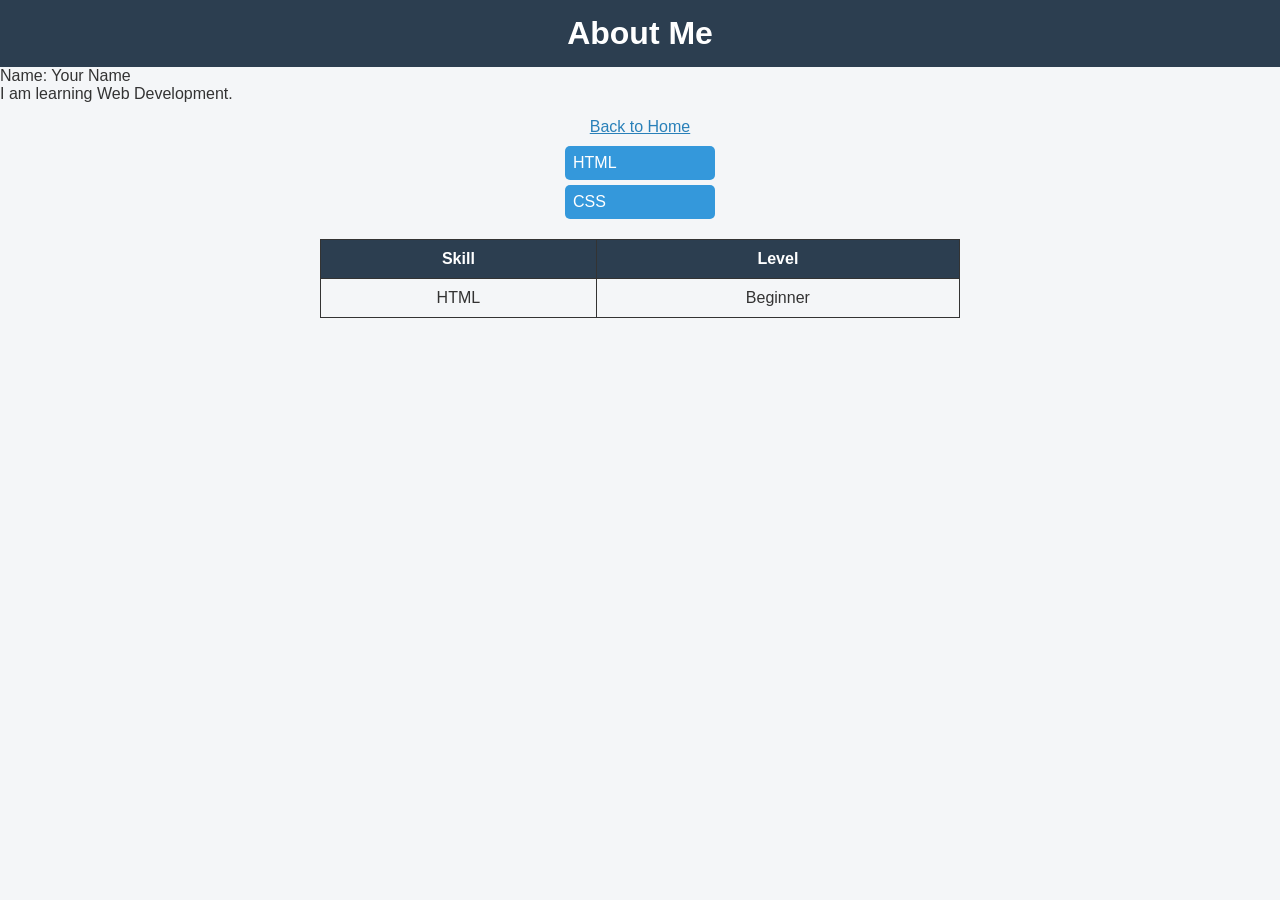
<file: about.html>
<!DOCTYPE html>
<html>
<head>
  <title>About Me</title>
<link rel="stylesheet" href="style.css">
<script src="script.js"></script>
</head>

<body>

  <h1>About Me</h1>

  <p>Name: Your Name</p>
  <p>I am learning Web Development.</p>

  <a href="index.html">Back to Home</a>
<ul>
  <li>HTML</li>
  <li>CSS</li>
</ul>
<table border="1">
<tr>
  <th>Skill</th>
  <th>Level</th>
</tr>
<tr>
  <td>HTML</td>
  <td>Beginner</td>
</tr>
</table>

</body>
</html>
</file>
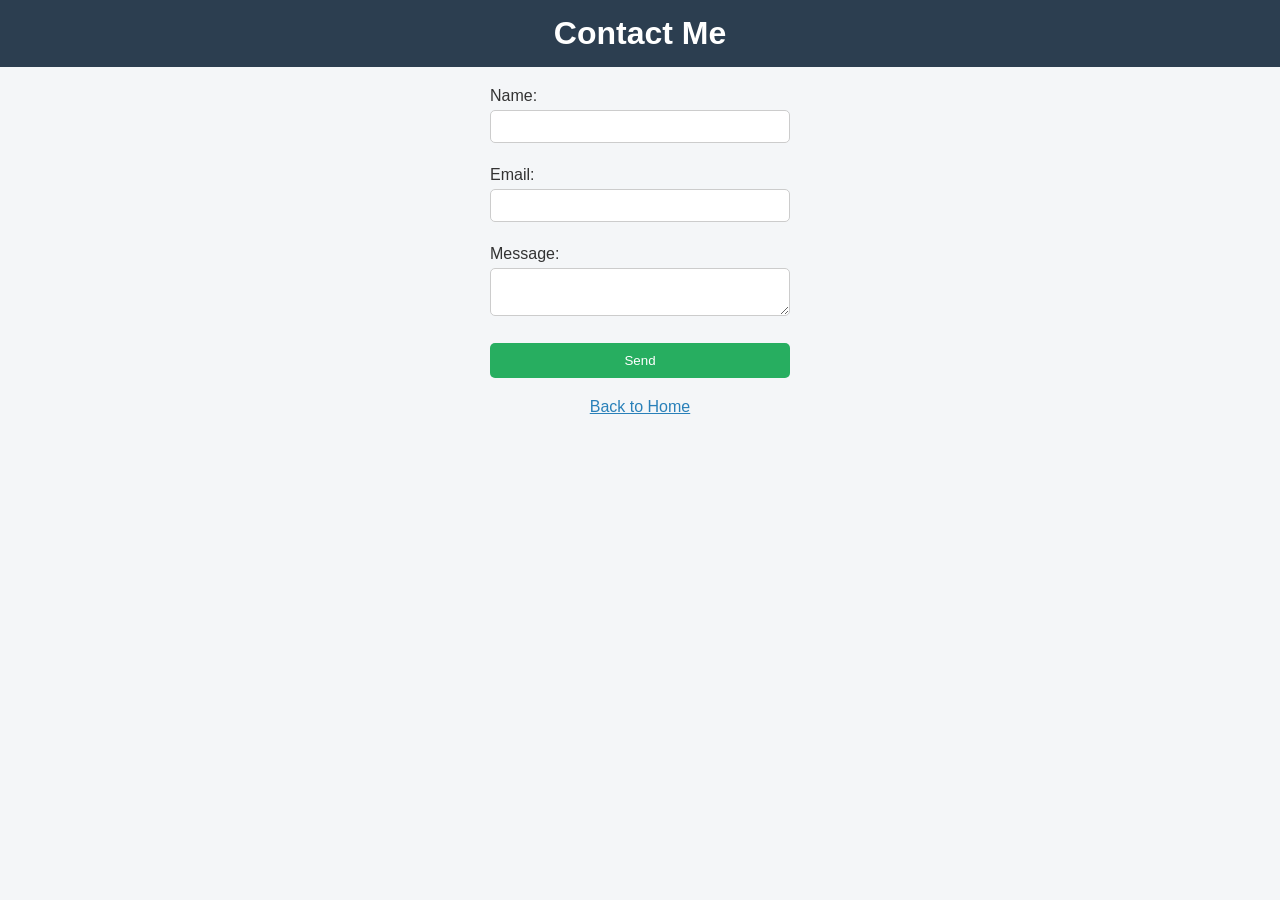
<file: contact.html>
<!DOCTYPE html>
<html>
<head>
  <title>Contact</title>
<link rel="stylesheet" href="style.css">
<script src="script.js"></script>
</head>

<body>

  <h1>Contact Me</h1>

  <form action="process.php" method="POST" onsubmit="return validateForm()">

  <label>Name:</label><br>
  <input type="text" name="name" required><br><br>

  <label>Email:</label><br>
  <input type="email" id="email" name="email" required><br><br>

  <label>Message:</label><br>
  <textarea name="message"></textarea><br><br>

  <button type="submit">Send</button>

</form>

  <a href="index.html">Back to Home</a>

</body>
</html>
</file>
<file: style.css>
/* Reset */
* {
  margin: 0;
  padding: 0;
  box-sizing: border-box;
}

/* Body */
body {
  font-family: Arial, sans-serif;
  background: #f4f6f8;
  color: #333;
}

/* Header */
header, h1 {
  background: #2c3e50;
  color: white;
  padding: 15px;
  text-align: center;
}

/* Navigation */
nav {
  background: #34495e;
  display: flex;
  justify-content: center;
  gap: 20px;
  padding: 10px;
}

nav a {
  color: white;
  text-decoration: none;
  font-weight: bold;
}

nav a:hover {
  color: #f1c40f;
}

/* Section */
section {
  padding: 20px;
  text-align: center;
}

/* About Page */
ul {
  list-style: none;
  margin-top: 10px;
}

ul li {
  background: #3498db;
  color: white;
  margin: 5px auto;
  padding: 8px;
  width: 150px;
  border-radius: 5px;
}

/* Table */
table {
  margin: 20px auto;
  border-collapse: collapse;
  width: 50%;
}

table, th, td {
  border: 1px solid #333;
}

th {
  background: #2c3e50;
  color: white;
}

td, th {
  padding: 10px;
  text-align: center;
}

/* Contact Form */
form {
  width: 300px;
  margin: 20px auto;
  text-align: left;
}

input, textarea {
  width: 100%;
  padding: 8px;
  margin: 5px 0;
  border: 1px solid #ccc;
  border-radius: 5px;
}

button {
  width: 100%;
  padding: 10px;
  background: #27ae60;
  color: white;
  border: none;
  border-radius: 5px;
  cursor: pointer;
}

button:hover {
  background: #219150;
}

/* Links */
a {
  display: block;
  margin-top: 15px;
  text-align: center;
  color: #2980b9;
}

/* Footer */
footer {
  background: #2c3e50;
  color: white;
  text-align: center;
  padding: 10px;
  margin-top: 20px;
}

/* Responsive */
@media (max-width: 600px) {
  nav {
    flex-direction: column;
  }

  table {
    width: 90%;
  }

  form {
    width: 90%;
  }
}
</file>
